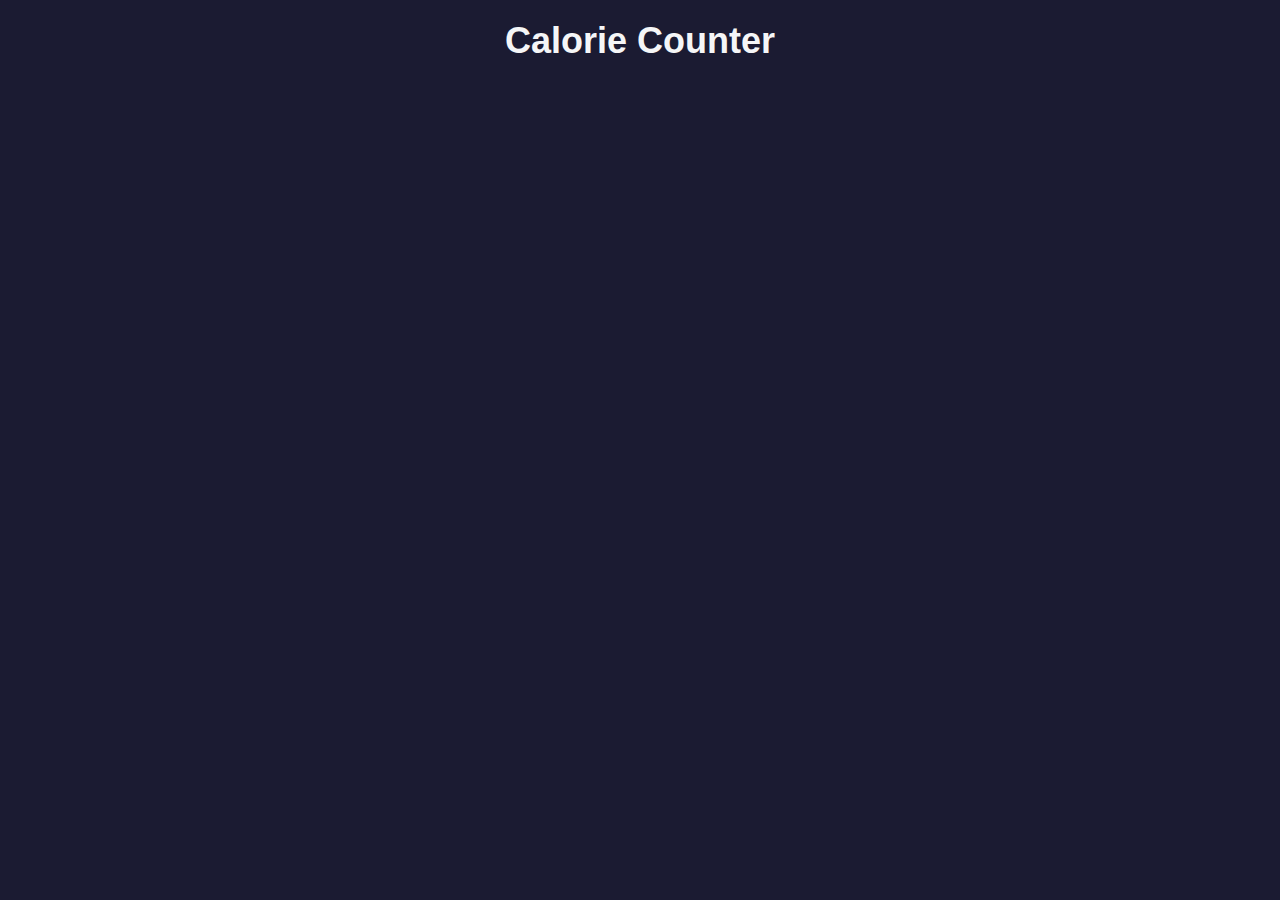
<file: Calorie_Counter/index.html>
<!DOCTYPE html>
<html lang="en">
<head>
    <meta charset="UTF-8">
    <meta name="viewport" content="width=device-width, initial-scale=1.0">
    <title>Calorie Counter</title>
    <link rel="stylesheet" href="/Calorie_Counter/style.css">
</head>
<body>
    <main>
        <h1>Calorie Counter</h1>
        <div class="container">

        </div>
    </main>
</body>
</html>
</file>
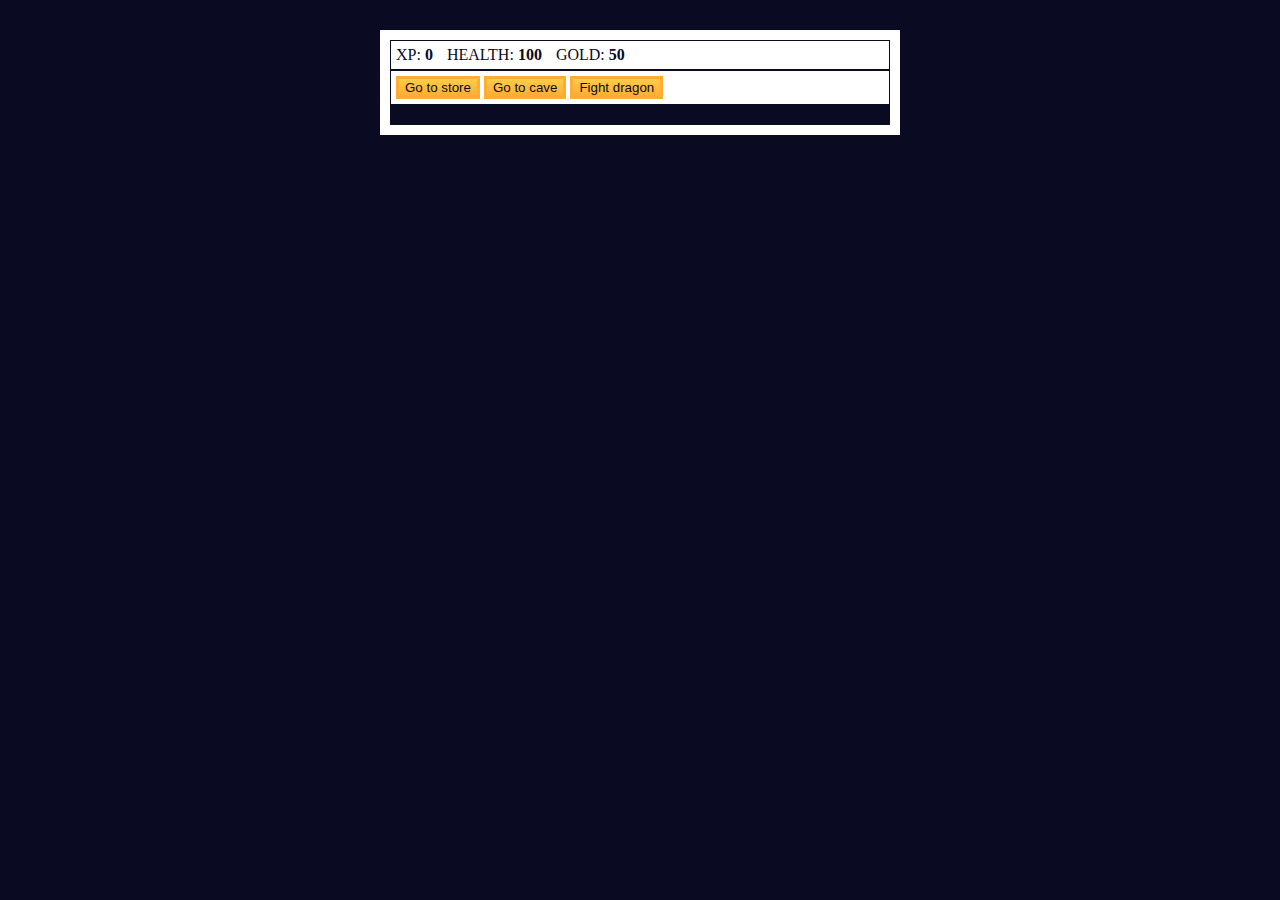
<file: RPG_Simple/index.html>
<!DOCTYPE html>
<html lang="en">
<head>
    <meta charset="UTF-8">
    <meta name="viewport" content="width=device-width, initial-scale=1.0">
    <title>RPG - Dragon Repeller</title>
    <link rel="stylesheet" href="/RPG_Simple/style.css">
</head>
<body>
    <div id="game">
        <div id="stats">
           <span class="stat">XP: <strong><span id="xpText">0</span></strong></span>
           <span class="stat">HEALTH: <strong><span id="healthText">100</span></strong></span>
           <span class="stat">GOLD: <strong><span id="goldText">50</span></strong></span>
        </div>
        <div id="controls">
            <button id="button1">Go to store</button>
            <button id="button2">Go to cave</button>
            <button id="button3">Fight dragon</button>
        </div>
        <div id="monsterStats">

        </div>
        <div id="text">

        </div>
    </div>
    <script src="/RPG_Simple/index.js"></script>
</body>
</html>
</file>
<file: Calorie_Counter/style.css>
:root {
  --light-grey: #f5f6f7;
  --dark-blue: #0a0a23;
  --fcc-blue: #1b1b32;
  --light-yellow: #fecc4c;
  --dark-yellow: #feac32;
  --light-pink: #ffadad;
  --dark-red: #850000;
  --light-green: #acd157;
}

body {
  font-family: "Lato", Helvetica, Arial, sans-serif;
  font-size: 18px;
  background-color: var(--fcc-blue);
  color: var(--light-grey);
}

h1 {
  text-align: center;
}

.container {
  width: 90%;
  max-width: 680px;
}

h1,
.container,
.output {
  margin: 20px auto;
}

label,
legend {
  font-weight: bold;
}

.input-container {
  display: flex;
  flex-direction: column;
}

button {
  cursor: pointer;
  text-decoration: none;
  background-color: var(--light-yellow);
  border: 2px solid var(--dark-yellow);
}

button,
input,
select {
  min-height: 24px;
  color: var(--dark-blue);
}

fieldset,
label,
button,
input,
select {
  margin-bottom: 10px;
}

.output {
  border: 2px solid var(--light-grey);
  padding: 10px;
  text-align: center;
}

.hide {
  display: none;
}

.output span {
  font-weight: bold;
  font-size: 1.2em;
}

.surplus {
  color: var(--light-pink);
}

.deficit {
  color: var(--light-green);
}
</file>
<file: RPG_Simple/style.css>
body {
  background-color: #0a0a23;
}

#text {
  background-color: #0a0a23;
  color: #ffffff;
  padding: 10px;
}

#game {
  max-width: 500px;
  max-height: 400px;
  background-color: #ffffff;
  color: #ffffff;
  margin: 30px auto 0 auto;
  padding: 10px;
}

#controls,
#stats {
  border: 1px solid #0a0a23;
  color: #0a0a23;
  padding: 5px;
}

#monsterStats {
  display: none;
  border: 1px solid #0a0a23;
  padding: 5px;
  color: #ffffff;
  background-color: #c70d0d;
}

.stat {
  padding-right: 10px;
}

button {
  cursor: pointer;
  color: #0a0a23;
  background-color: #feac32;
  background-image: linear-gradient(#fecc4c, #ffac33);
  border: 3px solid #feac32;
}
</file>
